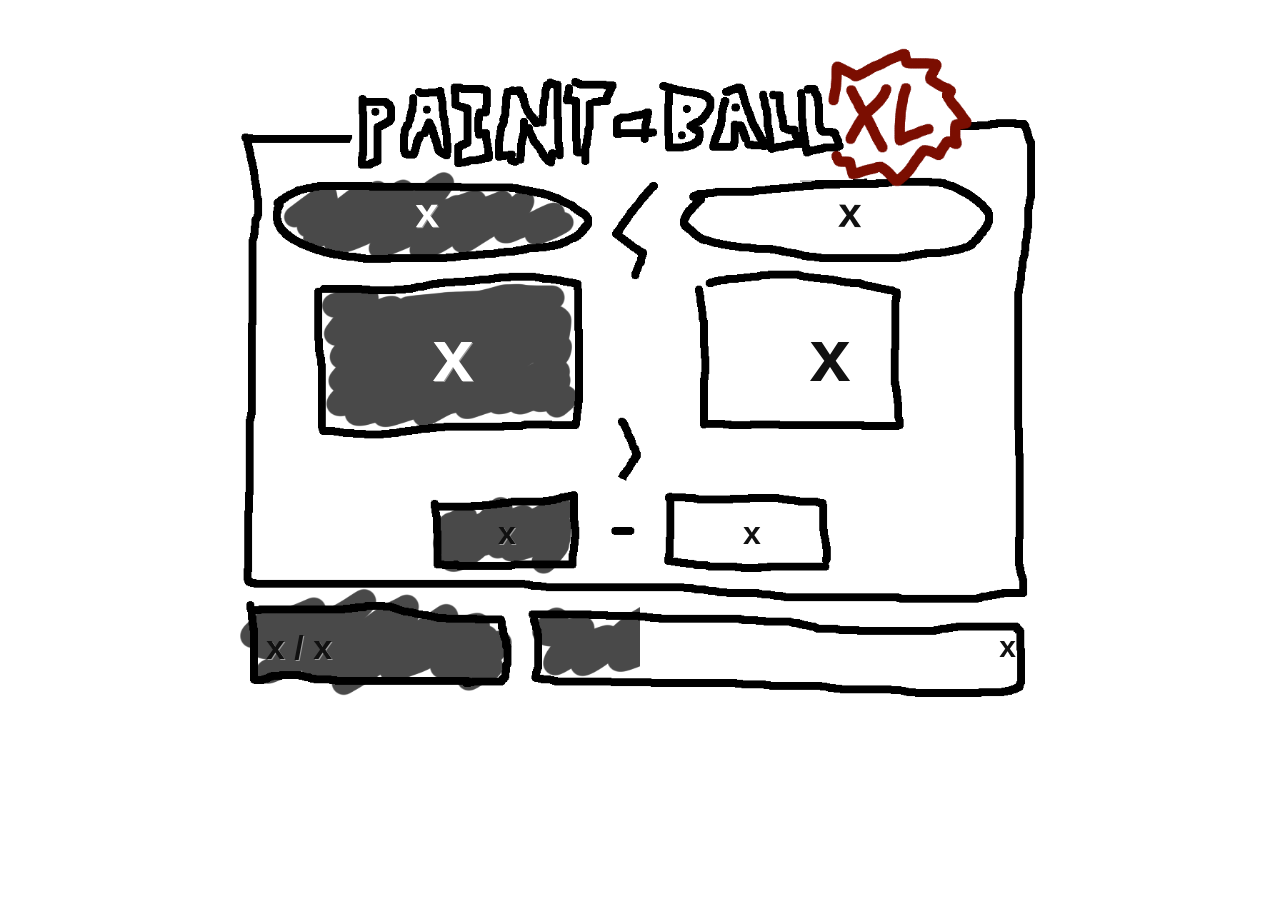
<file: paint-ball-xl/index.html>
<!DOCTYPE html>
<html lang="en">
  <head>
    <meta charset="UTF-8" />
    <meta name="viewport" content="width=device-width, initial-scale=1.0" />
    <title>paint-ball-xl</title>
    <link rel="stylesheet" href="style.css" />
  </head>
  <body>
    <main class="page">
      <div class="board-wrap">
        <section class="board" id="board">
          <div class="scribble-layer" aria-hidden="true">
            <div class="scribble-side away scribble-base"></div>
            <div class="scribble-side home scribble-base"></div>
          </div>

          <img
            class="board-art"
            src="boardxl-ui-v1.png"
            alt="hand-drawn paint-ball xl scoreboard art"
          />

          <div class="board-text">
            <div class="slot away-team fit-text" id="awayTeam" data-max-size="42">
              x
            </div>
            <div class="slot home-team fit-text" id="homeTeam" data-max-size="42">
              x
            </div>

            <div class="slot away-score fit-text score-text" id="awayScore" data-max-size="74">
              x
            </div>
            <div class="slot home-score fit-text score-text" id="homeScore" data-max-size="74">
              x
            </div>

            <div class="slot status-box fit-text" id="statusText" data-max-size="32">
              x
            </div>
            <div class="slot clock-box fit-text" id="gameClock" data-max-size="32">
              x
            </div>

            <div class="slot sport-bar fit-text" id="sportText" data-max-size="34">
              x / x
            </div>
            <div class="slot time-bar fit-text" id="metaText" data-max-size="30">
              x / x / x
            </div>
          </div>
        </section>
      </div>
    </main>

    <script src="app.js"></script>
  </body>
</html>
</file>
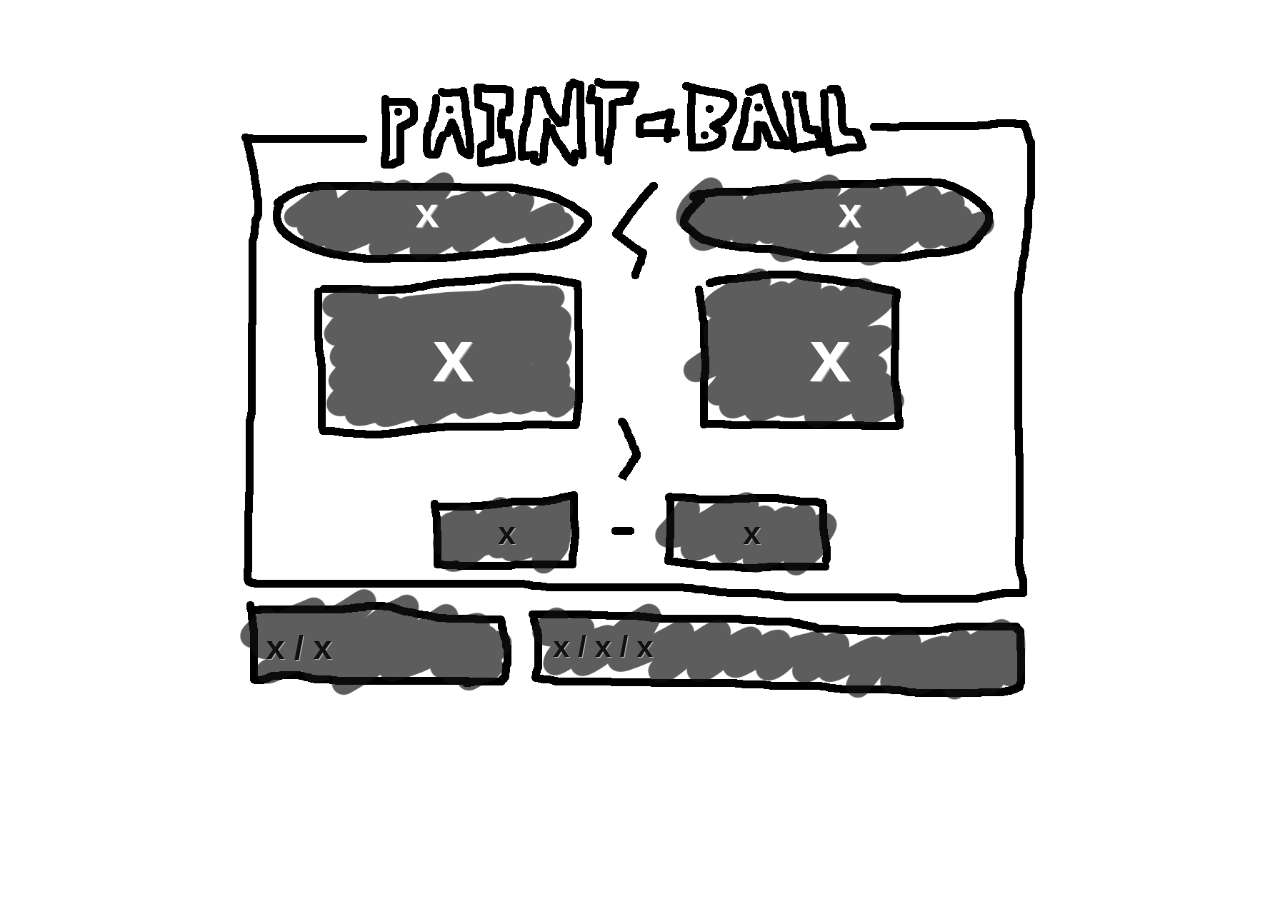
<file: paint-ball/index.html>
<!DOCTYPE html>
<html lang="en">
  <head>
    <meta charset="UTF-8" />
    <meta name="viewport" content="width=device-width, initial-scale=1.0" />
    <title>paint-ball</title>
    <link rel="stylesheet" href="style.css" />
  </head>
  <body>
    <main class="page">
      <div class="board-wrap">
        <section class="board" id="board">
          <img
            class="board-art"
            src="board-ui-v1.png"
            alt="hand-drawn paint-ball scoreboard art"
          />

          <div class="scribble-layer" aria-hidden="true">
            <div class="scribble-side away scribble-base"></div>
            <div class="scribble-side home scribble-base"></div>
          </div>

          <div class="board-text">
            <div class="slot away-team fit-text" id="awayTeam" data-max-size="42">
              x
            </div>
            <div class="slot home-team fit-text" id="homeTeam" data-max-size="42">
              x
            </div>

            <div class="slot away-score fit-text score-text" id="awayScore" data-max-size="74">
              x
            </div>
            <div class="slot home-score fit-text score-text" id="homeScore" data-max-size="74">
              x
            </div>

            <div class="slot status-box fit-text" id="statusText" data-max-size="32">
              x
            </div>
            <div class="slot clock-box fit-text" id="gameClock" data-max-size="32">
              x
            </div>

            <div class="slot sport-bar fit-text" id="sportText" data-max-size="34">
              x / x
            </div>
            <div class="slot time-bar fit-text" id="metaText" data-max-size="30">
              x / x / x
            </div>
          </div>
        </section>
      </div>
    </main>

    <script src="app.js"></script>
  </body>
</html>
</file>
<file: paint-ball-xl/style.css>
:root {
  --ink: #111111;
  --away-color: #111111;
  --home-color: #ffffff;
  --away-text: #ffffff;
  --home-text: #111111;
  --paper: #fbf4df;
}

* {
  box-sizing: border-box;
}

body {
  margin: 0;
  min-height: 100vh;
  font-family: "Comic Sans MS", "Chalkboard SE", "Marker Felt", sans-serif;
  color: var(--ink);
  background: #ffffff;
}

.page {
  width: min(100%, 1100px);
  margin: 0 auto;
  padding: 20px 14px 32px;
}

.board-wrap {
  display: flex;
  justify-content: center;
}

.board {
  position: relative;
  width: min(100%, 1000px);
  aspect-ratio: 1400 / 1000;
}

.scribble-layer,
.board-art,
.board-text {
  position: absolute;
  inset: 0;
  width: 100%;
  height: 100%;
}

.board-art {
  display: block;
  z-index: 2;
}

.scribble-layer {
  pointer-events: none;
  z-index: 1;
}

.board-text {
  pointer-events: none;
  z-index: 3;
}

.scribble-side {
  position: absolute;
  inset: 0;
  opacity: 0.76;
  background: var(--away-color);
  clip-path: inset(0 50% 0 0);
  -webkit-mask-repeat: no-repeat;
  mask-repeat: no-repeat;
  -webkit-mask-position: center;
  mask-position: center;
  -webkit-mask-size: 100% 100%;
  mask-size: 100% 100%;
}

.scribble-side.home {
  background: var(--home-color);
  clip-path: inset(0 0 0 50%);
}

.scribble-base {
  -webkit-mask-image: url("board-scribbles.png");
  mask-image: url("board-scribbles.png");
}

.slot {
  position: absolute;
  display: flex;
  align-items: center;
  justify-content: center;
  padding: 6px 10px;
  text-align: center;
  line-height: 1;
  text-transform: lowercase;
  text-shadow: 1px 1px 0 rgba(255, 255, 255, 0.45);
}

.away-team,
.home-team {
  top: 22.8%;
  width: 30%;
  height: 8.5%;
  font-size: 42px;
  font-weight: 700;
}

.away-team {
  left: 13.7%;
  color: var(--away-text);
  transform: rotate(-1deg);
}

.home-team {
  right: 14%;
  color: var(--home-text);
  transform: rotate(1deg);
}

.away-score,
.home-score {
  top: 39.2%;
  width: 22.8%;
  height: 15.6%;
  font-size: 74px;
  font-weight: 700;
}

.away-score {
  left: 19.8%;
  color: var(--away-text);
}

.home-score {
  right: 19.7%;
  color: var(--home-text);
}

.score-text {
  letter-spacing: -0.03em;
}

.status-box,
.clock-box {
  top: 68.6%;
  width: 14%;
  height: 6.5%;
  font-size: 28px;
  font-weight: 700;
}

.status-box {
  left: 29.7%;
}

.clock-box {
  right: 31.8%;
}

.sport-bar,
.time-bar {
  top: 84.5%;
  height: 6.5%;
  font-size: 29px;
  font-weight: 700;
}

.sport-bar {
  left: 11.6%;
  width: 24.5%;
  justify-content: flex-start;
}

.time-bar {
  right: 11.4%;
  width: 48.3%;
  justify-content: flex-end;
  text-align: right;
}

@media (max-width: 700px) {
  .page {
    padding: 12px 8px 24px;
  }

  .slot {
    padding: 4px 6px;
  }
}
</file>
<file: paint-ball/style.css>
:root {
  --ink: #111111;
  --away-color: #111111;
  --home-color: #111111;
  --away-text: #ffffff;
  --home-text: #ffffff;
}

* {
  box-sizing: border-box;
}

body {
  margin: 0;
  min-height: 100vh;
  font-family: "Comic Sans MS", "Chalkboard SE", "Marker Felt", sans-serif;
  color: var(--ink);
  background: #ffffff;
}

.page {
  width: min(100%, 1100px);
  margin: 0 auto;
  padding: 20px 14px 32px;
}

.board-wrap {
  display: flex;
  justify-content: center;
}

.board {
  position: relative;
  width: min(100%, 1000px);
  aspect-ratio: 1400 / 1000;
}

.board-art,
.scribble-layer,
.board-text {
  position: absolute;
  inset: 0;
  width: 100%;
  height: 100%;
}

.board-art {
  display: block;
}

.scribble-layer {
  pointer-events: none;
}

.board-text {
  pointer-events: none;
}

.scribble-side {
  position: absolute;
  inset: 0;
  opacity: 0.68;
  background: var(--away-color);
  clip-path: inset(0 50% 0 0);
  -webkit-mask-repeat: no-repeat;
  mask-repeat: no-repeat;
  -webkit-mask-position: center;
  mask-position: center;
  -webkit-mask-size: 100% 100%;
  mask-size: 100% 100%;
}

.scribble-side.home {
  background: var(--home-color);
  clip-path: inset(0 0 0 50%);
}

.scribble-base {
  -webkit-mask-image: url("board-scribbles.png");
  mask-image: url("board-scribbles.png");
}

.slot {
  position: absolute;
  display: flex;
  align-items: center;
  justify-content: center;
  padding: 6px 10px;
  text-align: center;
  line-height: 1;
  text-transform: lowercase;
  text-shadow: 1px 1px 0 rgba(255, 255, 255, 0.45);
}

.away-team,
.home-team {
  top: 22.8%;
  width: 30%;
  height: 8.5%;
  font-size: 42px;
  font-weight: 700;
}

.away-team {
  left: 13.7%;
  color: var(--away-text);
  transform: rotate(-1deg);
}

.home-team {
  right: 14%;
  color: var(--home-text);
  transform: rotate(1deg);
}

.away-score,
.home-score {
  top: 39.2%;
  width: 22.8%;
  height: 15.6%;
  font-size: 74px;
  font-weight: 700;
}

.away-score {
  left: 19.8%;
  color: var(--away-text);
}

.home-score {
  right: 19.7%;
  color: var(--home-text);
}

.score-text {
  letter-spacing: -0.03em;
}

.status-box,
.clock-box {
  top: 68.6%;
  width: 14%;
  height: 6.5%;
  font-size: 28px;
  font-weight: 700;
}

.status-box {
  left: 29.7%;
}

.clock-box {
  right: 31.8%;
}

.sport-bar,
.time-bar {
  top: 84.5%;
  height: 6.5%;
  font-size: 29px;
  font-weight: 700;
}

.sport-bar {
  left: 11.6%;
  width: 24.5%;
  justify-content: flex-start;
}

.time-bar {
  right: 11.4%;
  width: 48.3%;
  justify-content: flex-start;
}

@media (max-width: 700px) {
  .page {
    padding: 12px 8px 24px;
  }

  .slot {
    padding: 4px 6px;
  }
}
</file>
